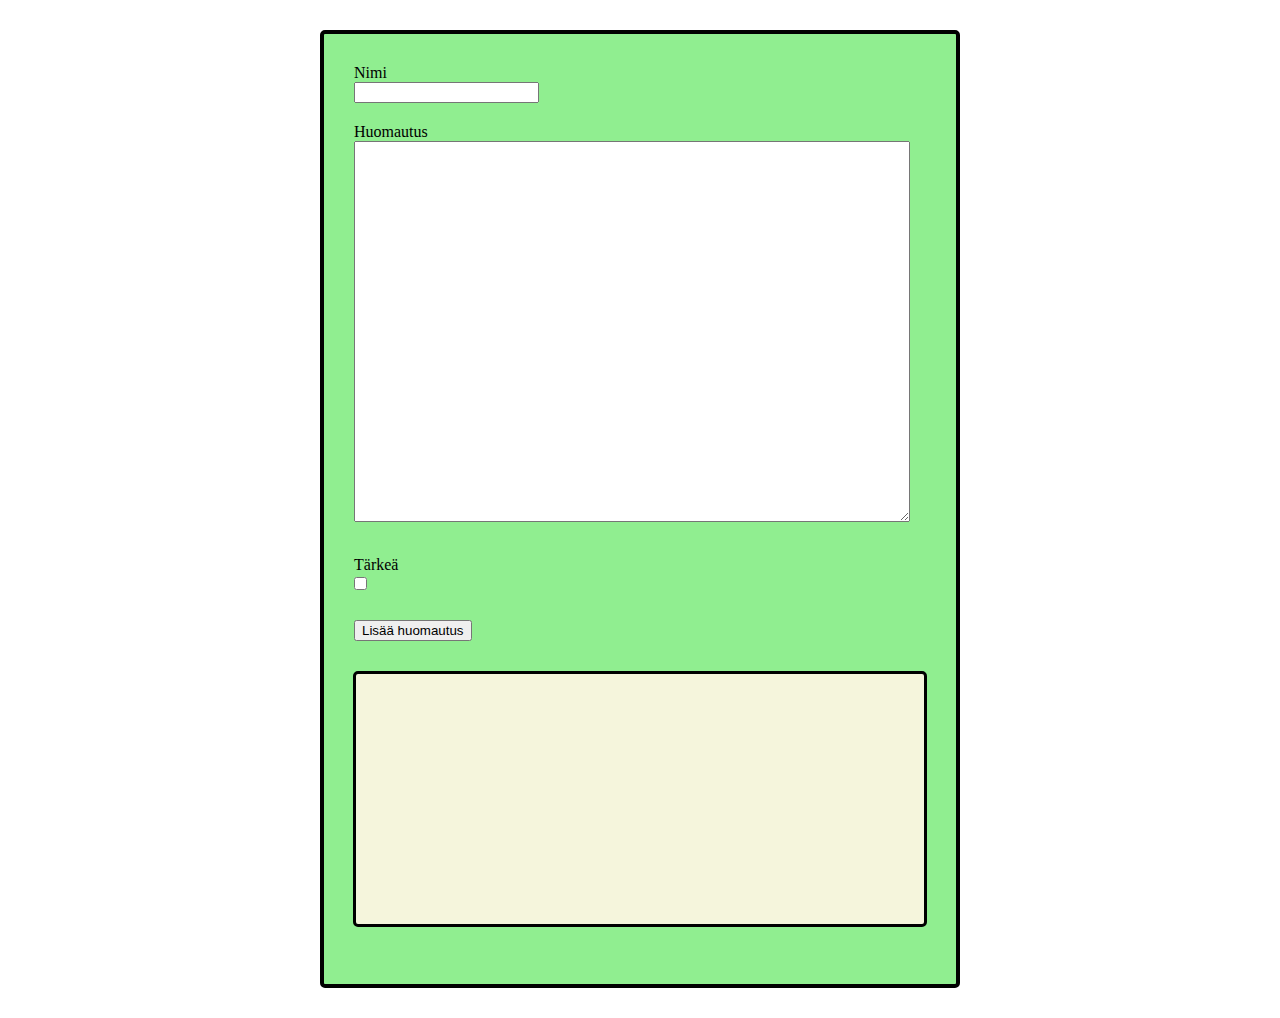
<file: Advanced javascript-harjoitus/index.html>
<!-- Tekijä: Samuli Pohjola -->
<!DOCTYPE html>
<html lang="en">
<head>
    <meta charset="UTF-8">
    <meta http-equiv="X-UA-Compatible" content="IE=edge">
    <meta name="viewport" content="width=device-width, initial-scale=1.0">
    <title>Advanced javascript</title>
    <link rel="stylesheet" href="./Css/style.css">
    <script src="./Javascript/advanced.js" defer></script>
</head>
<body>

    <div class="container">
        <form action="">
            <div class="input-container">
                <div class="name-input">
                    <label for="name">Nimi</label>
                    <input type="text" name="" id="name1">
                </div>

                <div class="note-input">
                    <label for="note">Huomautus</label>
                    <textarea name="" id="note" cols="30" rows="10"></textarea>
                </div>

                <div class="important-container">
                    <label for="important">Tärkeä</label>
                    <input type="checkbox" name="" id="important">
                </div>

                <div class="submit-container">
                    <button id="button1">Lisää huomautus</button>
                </div>
            </div>
        </form>
        
        <div id="output" class="output-container">

        </div>

    </div>
</body>
</html>
</file>
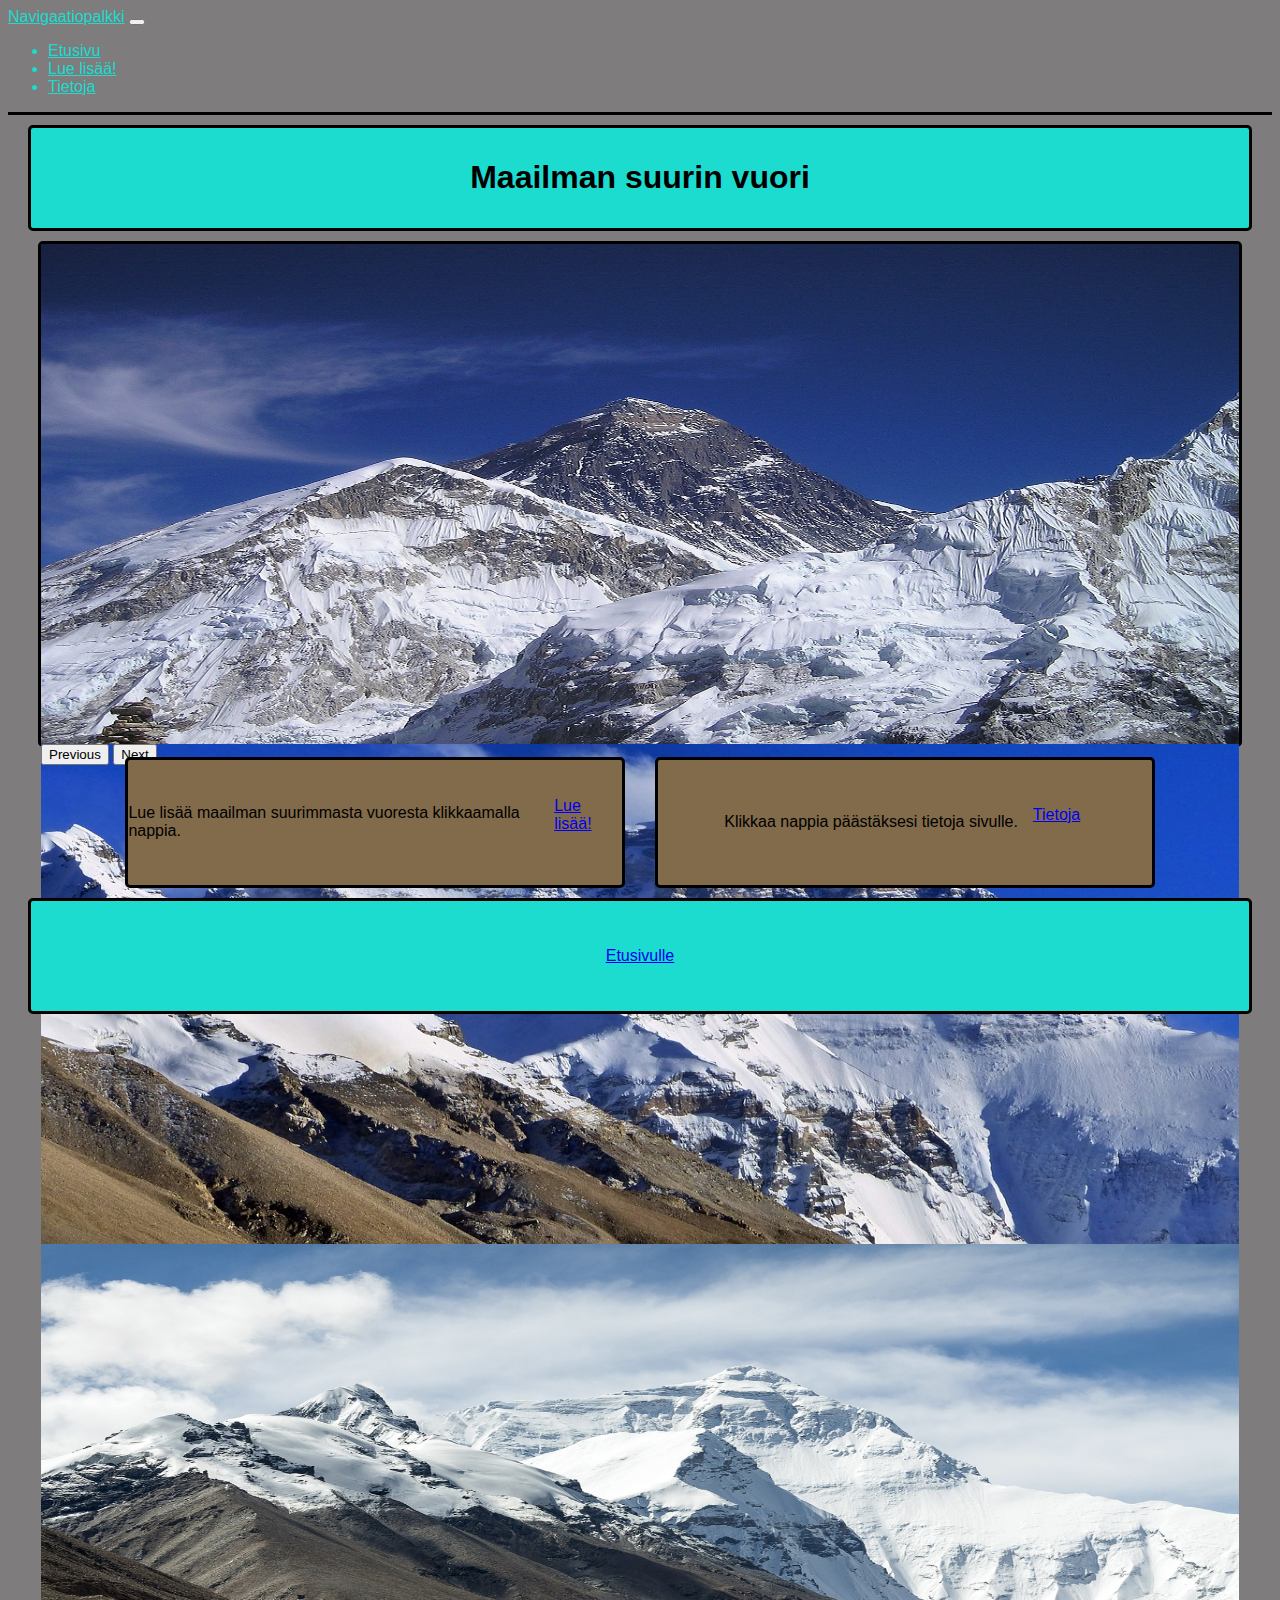
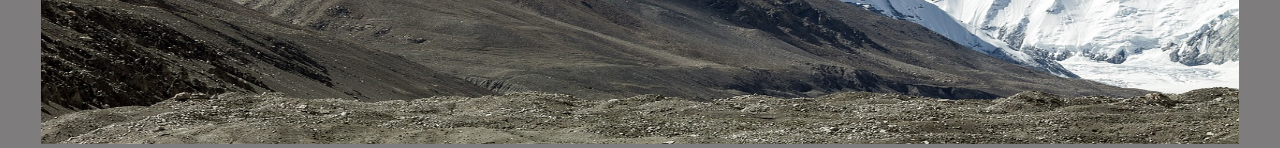
<file: Bootstrap-harjoitustehtävä/index.html>
<!-- Tekijä: Samuli Pohjola -->
<!DOCTYPE html>
<html lang="en">
<head>
    <meta charset="UTF-8">
    <meta http-equiv="X-UA-Compatible" content="IE=edge">
    <meta name="viewport" content="width=device-width, initial-scale=1.0">
    <title>Bootstrap-harjoitus</title>
    <link href="https://cdn.jsdelivr.net/npm/bootstrap@5.3.0-alpha1/dist/css/bootstrap.min.css" rel="stylesheet" integrity="sha384-GLhlTQ8iRABdZLl6O3oVMWSktQOp6b7In1Zl3/Jr59b6EGGoI1aFkw7cmDA6j6gD" crossorigin="anonymous">
    <link rel="stylesheet" href="./Css/frontpage.css">
    <script src="https://cdn.jsdelivr.net/npm/bootstrap@5.3.0-alpha1/dist/js/bootstrap.bundle.min.js" integrity="sha384-w76AqPfDkMBDXo30jS1Sgez6pr3x5MlQ1ZAGC+nuZB+EYdgRZgiwxhTBTkF7CXvN" crossorigin="anonymous" defer></script>
</head>
<body>

<div id="contents">
  <!-- Navbar starts here -->
  <nav class="navbar sticky-top navbar-expand-xl">
      <div class="container-fluid">
        <a class="navbar-brand" href="#">Navigaatiopalkki</a>
        <button class="navbar-toggler" type="button" data-bs-toggle="collapse" data-bs-target="#navbarNav" aria-controls="navbarNav" aria-expanded="false" aria-label="Toggle navigation">
          <span class="navbar-toggler-icon"></span>
        </button>
        <div class="collapse navbar-collapse" id="navbarNav">
          <ul class="navbar-nav">
            <li class="nav-item">
              <a class="nav-link active" aria-current="page" href="./index.html">Etusivu</a>
            </li>
            <li class="nav-item">
              <a class="nav-link" href="./Pages/more.html">Lue lisää!</a>
            </li>
            <li class="nav-item">
              <a class="nav-link" href="./Pages/info.html">Tietoja</a>
            </li>
          </ul>
        </div>
      </div>
    </nav>
  <!-- Navbar ends here -->

  <header>
      <h1>Maailman suurin vuori</h1>
  </header>

  <!-- Carousel starts here -->
  <div id="carouselExampleAutoplaying" class="carousel slide" data-bs-ride="carousel">
      <div class="carousel-inner">
        <div class="carousel-item active">
          <img src="./Images/mount-everest-gef1a35e76_1280.jpg" class="d-block w-100" alt="...">
        </div>
        <div class="carousel-item">
          <img src="./Images/snow-g40b91b4f1_1280.jpg" class="d-block w-100" alt="...">
        </div>
        <div class="carousel-item">
          <img src="./Images/tibet-g2bfb2d783_1280.jpg" class="d-block w-100" alt="...">
        </div>
      </div>
      <button class="carousel-control-prev" type="button" data-bs-target="#carouselExampleAutoplaying" data-bs-slide="prev">
        <span class="carousel-control-prev-icon" aria-hidden="true"></span>
        <span class="visually-hidden">Previous</span>
      </button>
      <button class="carousel-control-next" type="button" data-bs-target="#carouselExampleAutoplaying" data-bs-slide="next">
        <span class="carousel-control-next-icon" aria-hidden="true"></span>
        <span class="visually-hidden">Next</span>
      </button>
    </div>
  <!-- Carousel ends here -->

  <div id="readMore">
    <div>
        <p>Lue lisää maailman suurimmasta vuoresta klikkaamalla nappia.</p>
        <a href="./Pages/more.html" class="btn btn-primary btn-md">Lue lisää!</a>
    </div>
  </div>

  <div id="infoPage">
    <div>
      <P>Klikkaa nappia päästäksesi tietoja sivulle.</P>
      <a href="./Pages/info.html" class="btn btn-primary btn-md">Tietoja</a>
    </div>
  </div>

  <footer>
    <div>
      <a href="./index.html" class="btn btn-light btn-xxl active disabled">Etusivulle</a>
    </div>
  </footer>

</div>
    
</body>
</html>
</file>
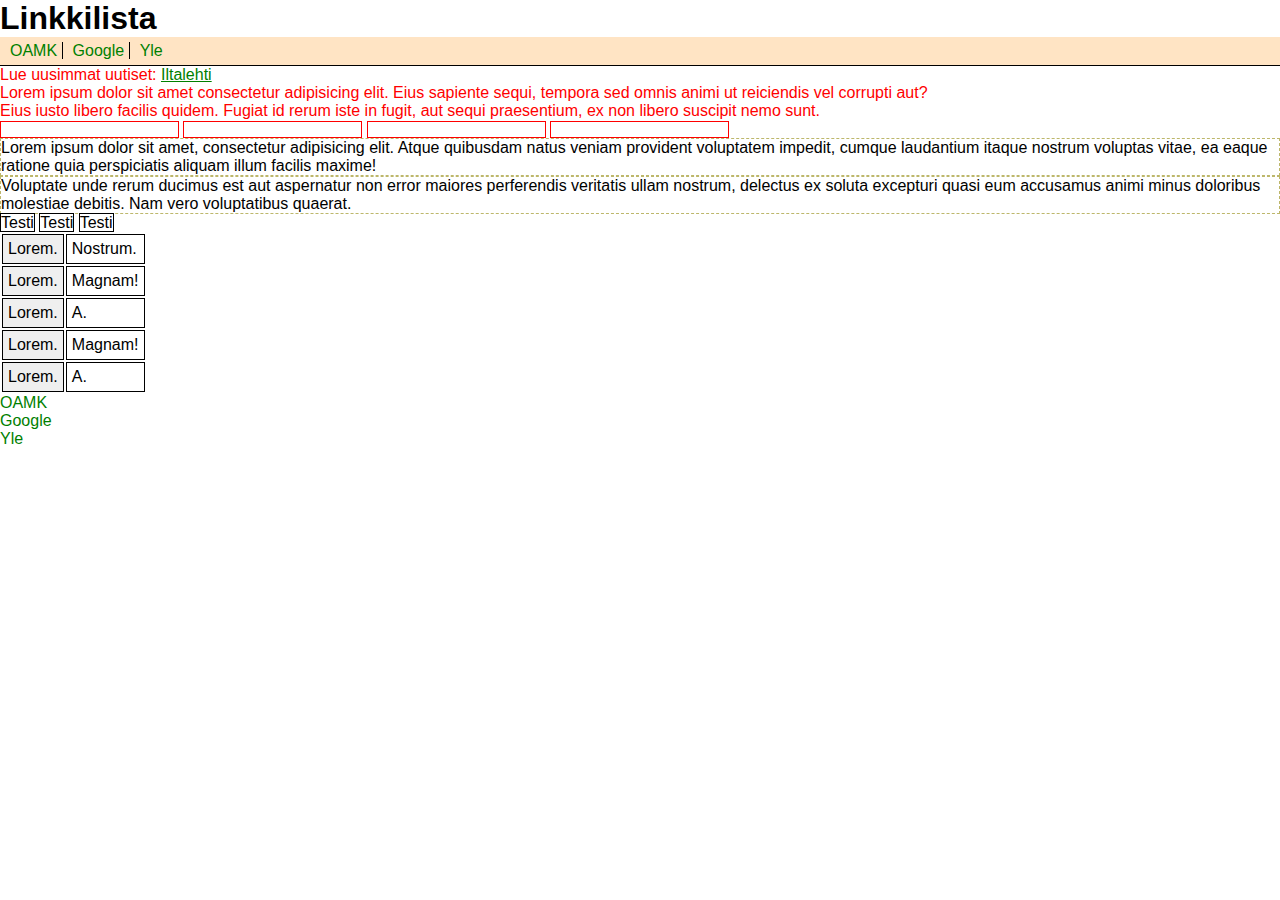
<file: Advanced css/Testi 1/index.html>
<!DOCTYPE html>
<html lang="en">
<head>
    <meta charset="UTF-8">
    <meta http-equiv="X-UA-Compatible" content="IE=edge">
    <meta name="viewport" content="width=device-width, initial-scale=1.0">
    <title>CSS-harjoittelua</title>
    <!-- CSS only -->
<link href="https://cdn.jsdelivr.net/npm/bootstrap@5.2.3/dist/css/bootstrap.min.css" rel="stylesheet" integrity="sha384-rbsA2VBKQhggwzxH7pPCaAqO46MgnOM80zW1RWuH61DGLwZJEdK2Kadq2F9CUG65" crossorigin="anonymous">
    <link rel="stylesheet" href="style.css">
</head>
<body>
    <h1>Linkkilista</h1>
    <ul class="navbar beige">
        <li><a href="http://www.oamk.fi">OAMK</a></li>
        <li><a href="http://www.google.com">Google</a></li>
        <li><a href="http://www.yle.fi">Yle</a></li>
    </ul>
    
    <p>
        Lue uusimmat uutiset:
        <a href="http://www.iltalehti.fi">Iltalehti</a>
    </p>

    <p>Lorem ipsum dolor sit amet consectetur adipisicing elit. Eius sapiente sequi, tempora sed omnis animi ut reiciendis vel corrupti aut?</p>
    <p>Eius iusto libero facilis quidem. Fugiat id rerum iste in fugit, aut sequi praesentium, ex non libero suscipit nemo sunt.</p>

    <form action="">
        <input type="number" name="" id="">
        <input type="number" name="" id="">
        <input type="number" name="" id="">
        <input type="number" name="" id="">
        </form>

    <div class="container">
        <div class="row">
            <div class="col">Lorem ipsum dolor sit amet, consectetur adipisicing elit. Atque quibusdam natus veniam provident voluptatem impedit, cumque laudantium itaque nostrum voluptas vitae, ea eaque ratione quia perspiciatis aliquam illum facilis maxime!</div>
            <div class="col">Voluptate unde rerum ducimus est aut aspernatur non error maiores perferendis veritatis ullam nostrum, delectus ex soluta excepturi quasi eum accusamus animi minus doloribus molestiae debitis. Nam vero voluptatibus quaerat.</div>
        </div>
    </div>
    <span class="box1">Testi</span>
    <span class="box2">Testi</span>
    <span class="box3">Testi</span>
    <table>
        <tr>
            <td>Lorem.</td>
            <td>Nostrum.</td>
        </tr>
        <tr>
            <td>Lorem.</td>
            <td>Magnam!</td>
        </tr>
        <tr>
            <td>Lorem.</td>
            <td>A.</td>
        </tr>
        <tr>
            <td>Lorem.</td>
            <td>Magnam!</td>
        </tr>
        <tr>
            <td>Lorem.</td>
            <td>A.</td>
        </tr>
    </table>
    <ul>
        <li><a href="http://www.oamk.fi">OAMK</a></li>
        <li><a href="http://www.google.com">Google</a></li>
        <li><a href="http://www.yle.fi">Yle</a></li>
    </ul>
<!-- JavaScript Bundle with Popper -->
<script src="https://cdn.jsdelivr.net/npm/bootstrap@5.2.3/dist/js/bootstrap.bundle.min.js" integrity="sha384-kenU1KFdBIe4zVF0s0G1M5b4hcpxyD9F7jL+jjXkk+Q2h455rYXK/7HAuoJl+0I4" crossorigin="anonymous"></script>
</body>
</html>
</file>
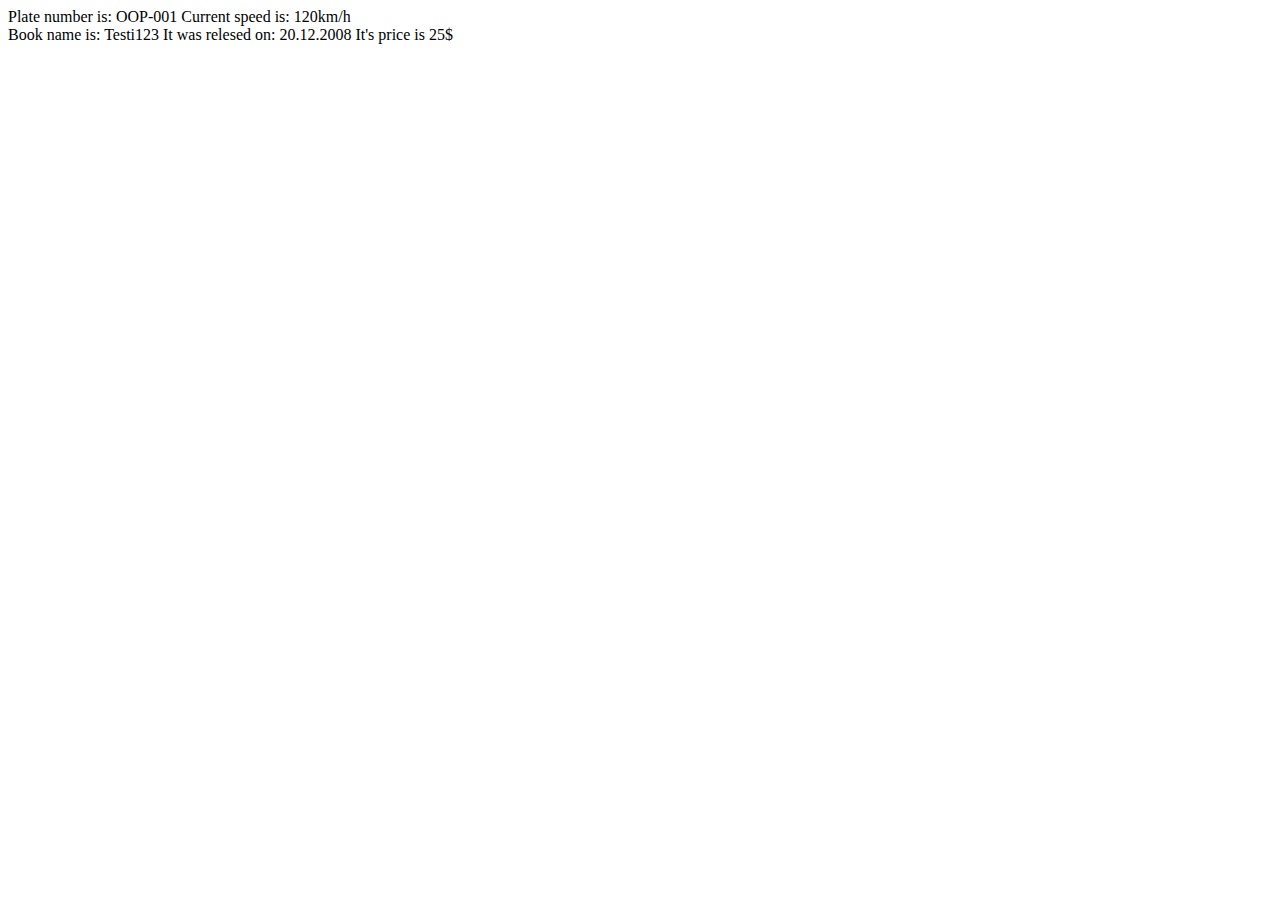
<file: Oliot/testi2.html>
<!DOCTYPE html>
<html lang="en">
<head>
    <meta charset="UTF-8">
    <meta http-equiv="X-UA-Compatible" content="IE=edge">
    <meta name="viewport" content="width=device-width, initial-scale=1.0">
    <title>Document</title>
    <script src="testi2.js" defer></script>
</head>
<body>
   
   <div id="car">

   </div> 

   <div id="book">
    
   </div>

</body>
</html>
</file>
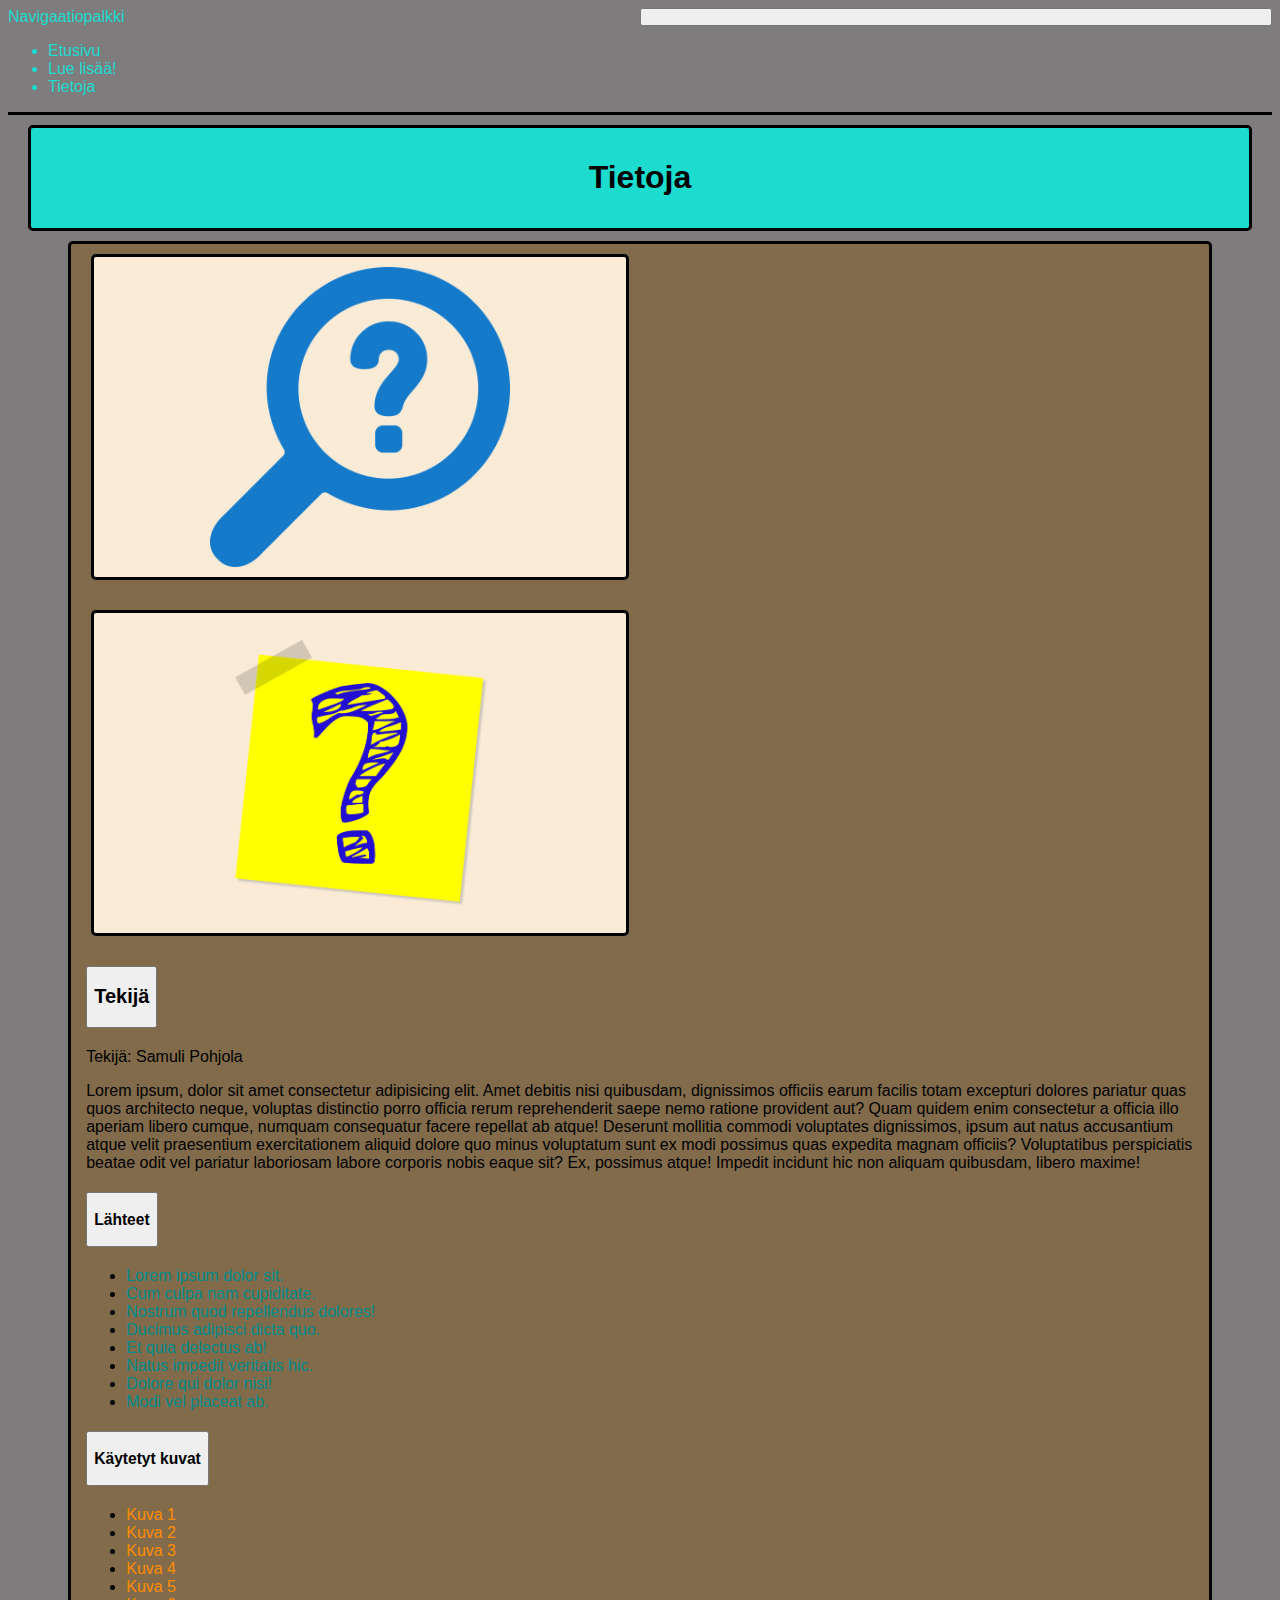
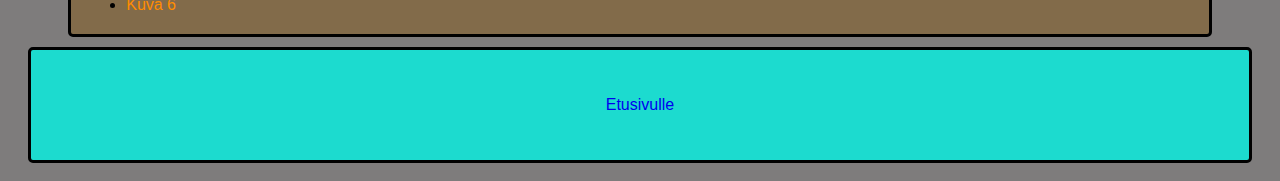
<file: Bootstrap-harjoitustehtävä/Pages/info.html>
<!DOCTYPE html>
<html lang="en">
<head>
    <meta charset="UTF-8">
    <meta http-equiv="X-UA-Compatible" content="IE=edge">
    <meta name="viewport" content="width=device-width, initial-scale=1.0">
    <title>Info</title>
    <link href="https://cdn.jsdelivr.net/npm/bootstrap@5.3.0-alpha1/dist/css/bootstrap.min.css" rel="stylesheet" integrity="sha384-GLhlTQ8iRABdZLl6O3oVMWSktQOp6b7In1Zl3/Jr59b6EGGoI1aFkw7cmDA6j6gD" crossorigin="anonymous">
    <link rel="stylesheet" href="../Css/info.css">
    <script src="https://cdn.jsdelivr.net/npm/bootstrap@5.3.0-alpha1/dist/js/bootstrap.bundle.min.js" integrity="sha384-w76AqPfDkMBDXo30jS1Sgez6pr3x5MlQ1ZAGC+nuZB+EYdgRZgiwxhTBTkF7CXvN" crossorigin="anonymous" defer></script>
</head>
<body>

 <div class="container-fluid">
         <!-- Navbar starts here -->
  <nav class="navbar sticky-top navbar-expand-xl">
    <div class="container-fluid">
      <a class="navbar-brand" href="#">Navigaatiopalkki</a>
      <button class="navbar-toggler" type="button" data-bs-toggle="collapse" data-bs-target="#navbarNav" aria-controls="navbarNav" aria-expanded="false" aria-label="Toggle navigation">
        <span class="navbar-toggler-icon"></span>
      </button>
      <div class="collapse navbar-collapse" id="navbarNav">
        <ul class="navbar-nav">
          <li class="nav-item">
            <a class="nav-link" href="../index.html">Etusivu</a>
          </li>
          <li class="nav-item">
            <a class="nav-link" href="../Pages/more.html">Lue lisää!</a>
          </li>
          <li class="nav-item">
            <a class="nav-link active" aria-current="page" href="../Pages/info.html">Tietoja</a>
          </li>
        </ul>
      </div>
    </div>
  </nav>
<!-- Navbar ends here -->

    <header>
        <h1>Tietoja</h1>
    </header>

    <div class="info-content">
        <!-- First row starts here -->
        <div class="row">
            <div id="img1" class="col">
                <img src="../Images/magnifying-glass-g4875f79f0_1280.png" alt="Suurennuslasi">
            </div>
            <div id="img2" class="col">
                <img src="../Images/question-mark-gf9c38ad09_1280.png" alt="Kysymysmerkki">
            </div>
        </div>
        <!-- First row ends here -->
        <!-- Second row starts here -->
        <div class="row">
            <div class="col">
                 <!-- First accordion starts here -->
                <div class="accordion">
                    <div class="accordion-item">
                    <h2 class="accordion-header" id="headingOne">
                        <button class="accordion-button" type="button" data-bs-toggle="collapse" data-bs-target="#collapseOne" aria-expanded="true" aria-controls="collapseOne">
                        <h2>Tekijä</h2>
                        </button>
                    </h2>
                    <div id="collapseOne" class="accordion-collapse collapse show" aria-labelledby="headingOne" data-bs-parent="#accordionExample">
                        <div class="accordion-body">
                            <div class="creator">
                                <p>Tekijä: Samuli Pohjola</p>
                                <p>Lorem ipsum, dolor sit amet consectetur adipisicing elit. Amet debitis nisi quibusdam, dignissimos officiis earum facilis totam excepturi dolores pariatur quas quos architecto neque, voluptas distinctio porro officia rerum reprehenderit saepe nemo ratione provident aut? Quam quidem enim consectetur a officia illo aperiam libero cumque, numquam consequatur facere repellat ab atque! Deserunt mollitia commodi voluptates dignissimos, ipsum aut natus accusantium atque velit praesentium exercitationem aliquid dolore quo minus voluptatum sunt ex modi possimus quas expedita magnam officiis? Voluptatibus perspiciatis beatae odit vel pariatur laboriosam labore corporis nobis eaque sit? Ex, possimus atque! Impedit incidunt hic non aliquam quibusdam, libero maxime!</p>
                            </div>
                        </div>
                    </div>
                    </div>
                </div>
                <!-- First accordion ends here -->
            </div>
        </div>
        <!-- Second row ends here  -->
        <!-- Third row starts here -->
        <div class="row">
            <div class="col">
                <!-- Second accordion starts here -->
                <div class="accordion">
                    <div class="accordion-item">
                    <h2 class="accordion-header" id="headingTwo">
                        <button class="accordion-button collapsed" type="button" data-bs-toggle="collapse" data-bs-target="#collapseTwo" aria-expanded="false" aria-controls="collapseTwo">
                        <h3>Lähteet</h3>
                        </button>
                    </h2>
                    <div id="collapseTwo" class="accordion-collapse collapse" aria-labelledby="headingTwo" data-bs-parent="#accordionExample">
                        <div id="sources" class="accordion-body">
                        <ul>
                            <li><a href="">Lorem ipsum dolor sit.</a></li>
                            <li><a href="">Cum culpa nam cupiditate.</a></li>
                            <li><a href="">Nostrum quod repellendus dolores!</a></li>
                            <li><a href="">Ducimus adipisci dicta quo.</a></li>
                            <li><a href="">Et quia delectus ab!</a></li>
                            <li><a href="">Natus impedit veritatis hic.</a></li>
                            <li><a href="">Dolore qui dolor nisi!</a></li>
                            <li><a href="">Modi vel placeat ab.</a></li>
                        </ul>
                        </div>
                    </div>
                    </div>
                </div>
                <!-- Second accordion ends here -->
            </div>
        </div>
        <!-- Third row ends here -->
        <!-- Fourth row starts here -->
        <div class="row">
            <div class="col">
                <!-- Third accordion starts here -->
                <div class="accordion">
                    <div class="accordion-item">
                    <h2 class="accordion-header" id="headingThree">
                        <button class="accordion-button collapsed" type="button" data-bs-toggle="collapse" data-bs-target="#collapseThree" aria-expanded="false" aria-controls="collapseThree">
                        <h3>Käytetyt kuvat</h3>
                        </button>
                    </h2>
                    <div id="collapseThree" class="accordion-collapse collapse" aria-labelledby="headingThree" data-bs-parent="#accordionExample">
                        <div id="usedImages" class="accordion-body">
                        <ul>
                            <li><a href="https://pixabay.com/fi/vectors/suurennuslasi-tuntematon-haku-2831367/">Kuva 1</a></li>
                            <li><a href="https://pixabay.com/fi/illustrations/kysymysmerkki-kysymys-1421017/">Kuva 2</a></li>
                            <li><a href="https://pixabay.com/fi/photos/mount-everest-vuoret-joki-laakso-6395763/">Kuva 3</a></li>
                            <li><a href="https://pixabay.com/fi/photos/mount-everest-himalaja-nepal-413/">Kuva 4</a></li>
                            <li><a href="https://pixabay.com/fi/photos/lumi-vuori-talvi-vuorenhuippu-3297561/">Kuva 5</a></li>
                            <li><a href="https://pixabay.com/fi/photos/tiibet-kiina-vuoret-maisema-4025999/">Kuva 6</a></li>
                        </ul>
                        </div>
                    </div>
                    </div>
                </div>
                <!-- Third accordion ends here -->
            </div>
        </div>
        <!-- Fourth row ends here -->
    </div>

    <footer>
        <div>
          <a href="../index.html" class="btn btn-primary btn-xxl">Etusivulle</a>
        </div>
      </footer>

 </div>
    
</body>
</html>
</file>
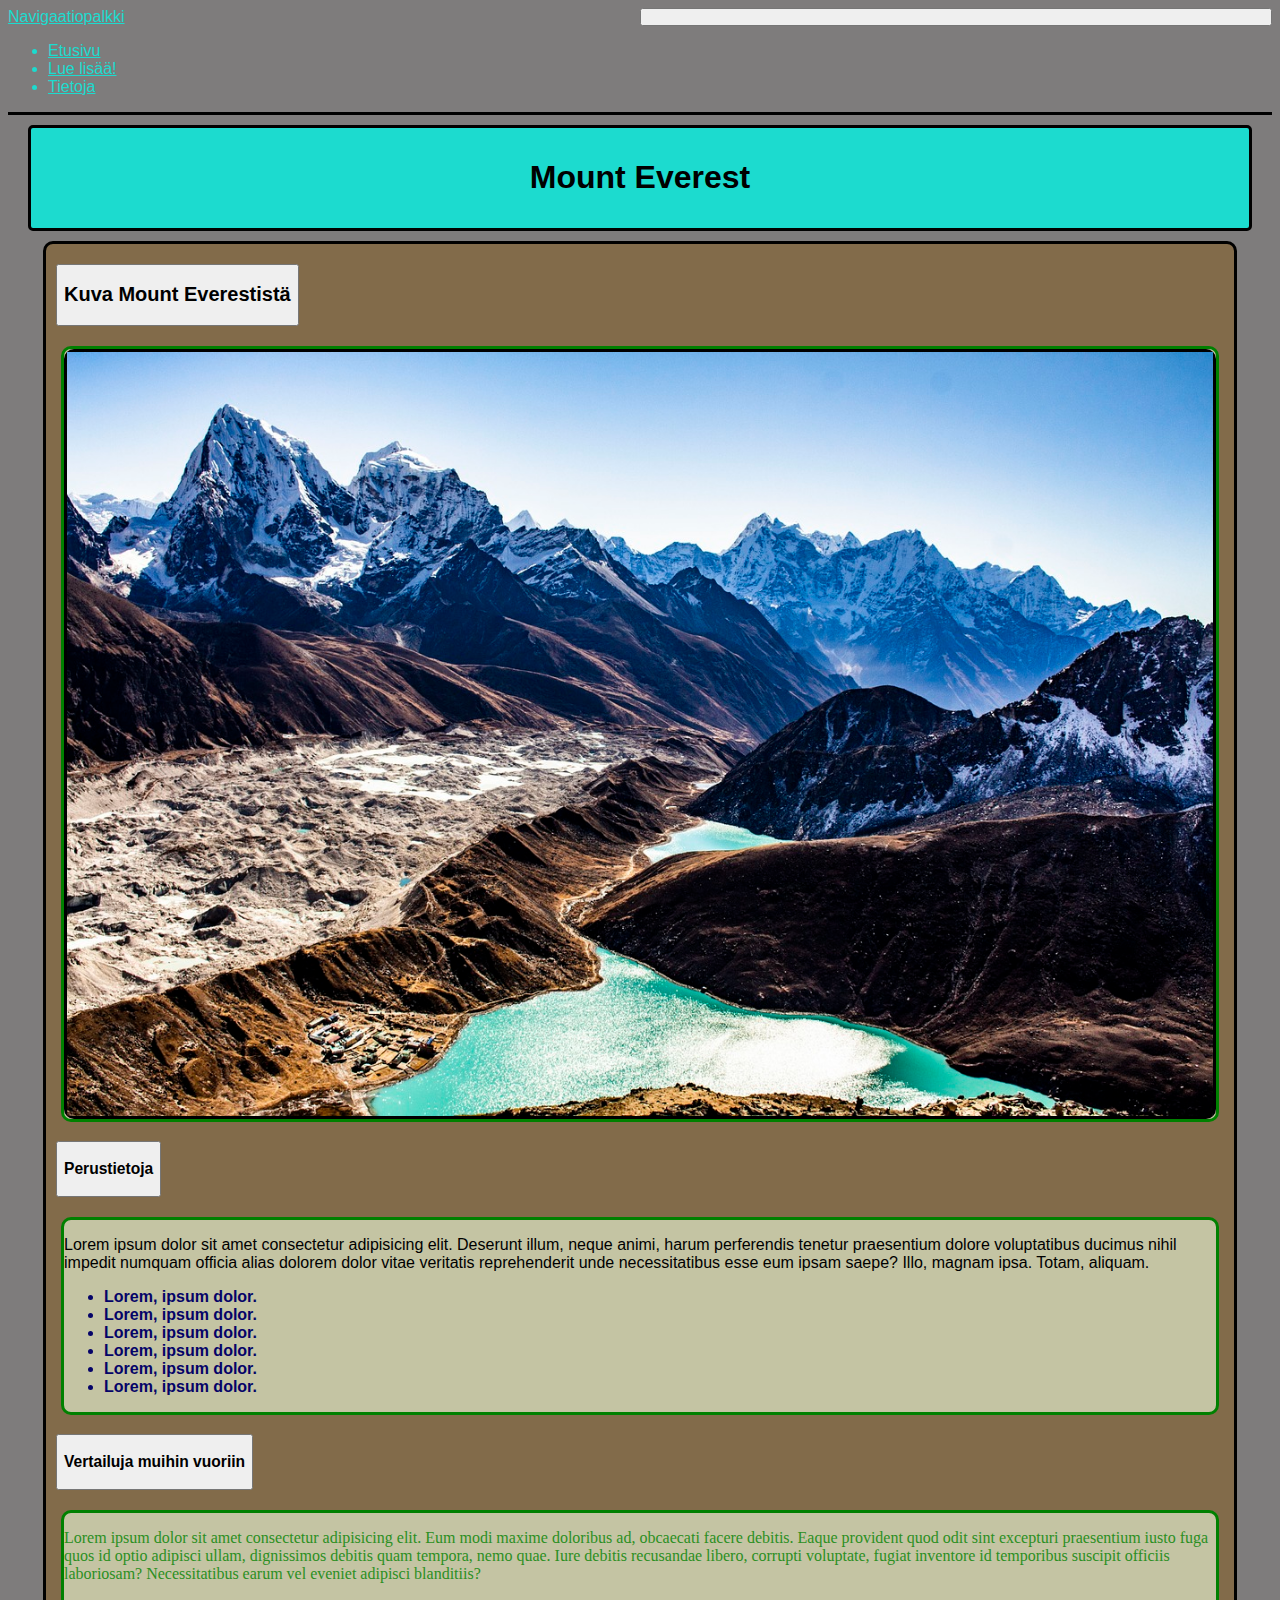
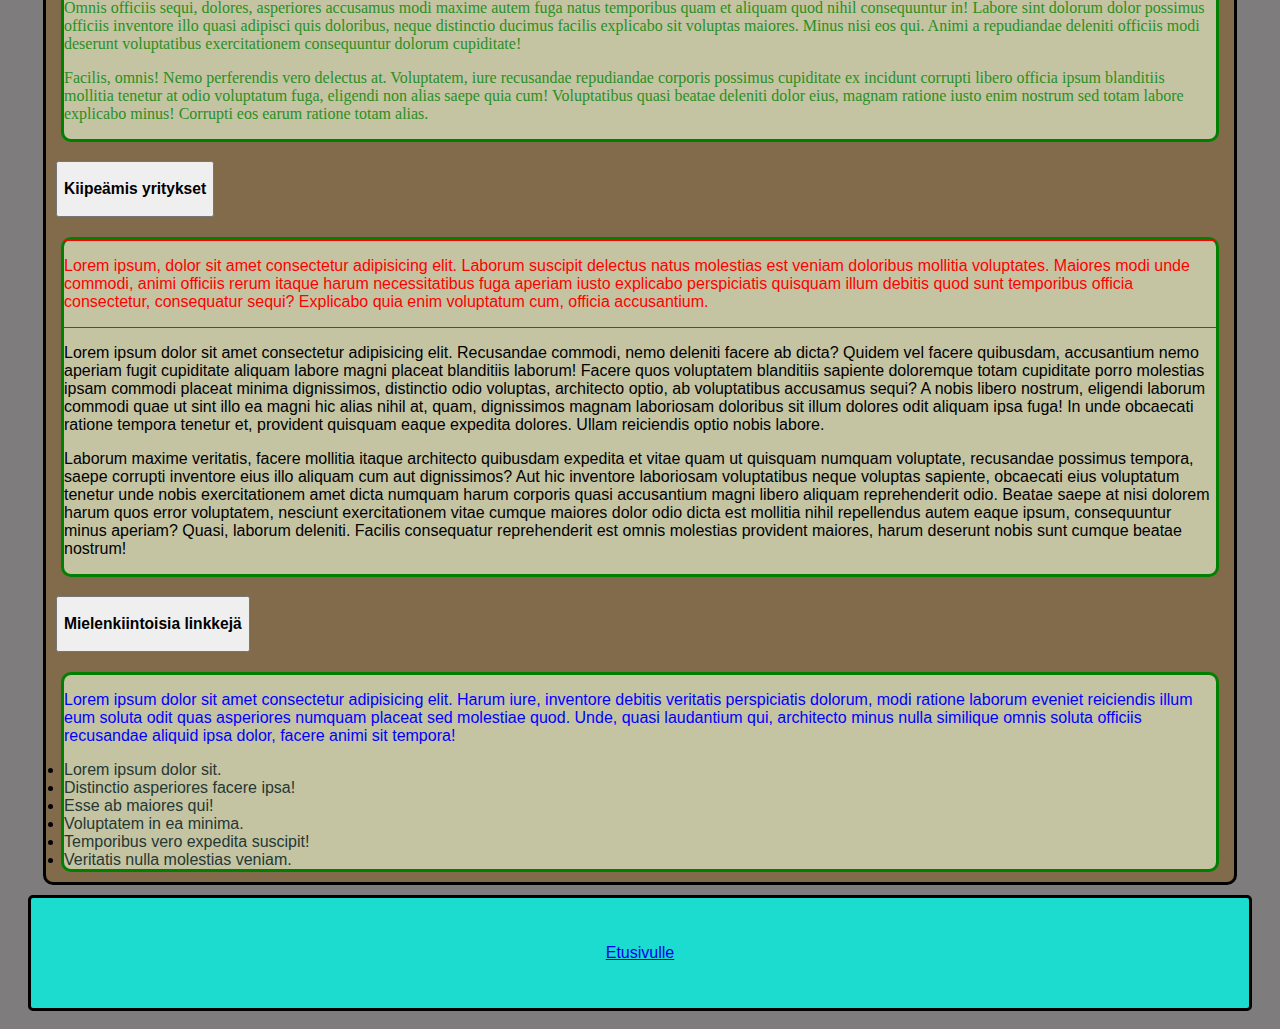
<file: Bootstrap-harjoitustehtävä/Pages/more.html>
<!DOCTYPE html>
<html lang="en">
<head>
    <meta charset="UTF-8">
    <meta http-equiv="X-UA-Compatible" content="IE=edge">
    <meta name="viewport" content="width=device-width, initial-scale=1.0">
    <title>More</title>
    <link href="https://cdn.jsdelivr.net/npm/bootstrap@5.3.0-alpha1/dist/css/bootstrap.min.css" rel="stylesheet" integrity="sha384-GLhlTQ8iRABdZLl6O3oVMWSktQOp6b7In1Zl3/Jr59b6EGGoI1aFkw7cmDA6j6gD" crossorigin="anonymous">
    <link rel="stylesheet" href="../Css/SCSS/more.css">
    <script src="https://cdn.jsdelivr.net/npm/bootstrap@5.3.0-alpha1/dist/js/bootstrap.bundle.min.js" integrity="sha384-w76AqPfDkMBDXo30jS1Sgez6pr3x5MlQ1ZAGC+nuZB+EYdgRZgiwxhTBTkF7CXvN" crossorigin="anonymous" defer></script>
</head>
<body>

 <div class="container-fluid">
         <!-- Navbar starts here -->
  <nav class="navbar sticky-top navbar-expand-xl">
    <div class="container-fluid">
      <a class="navbar-brand" href="#">Navigaatiopalkki</a>
      <button class="navbar-toggler" type="button" data-bs-toggle="collapse" data-bs-target="#navbarNav" aria-controls="navbarNav" aria-expanded="false" aria-label="Toggle navigation">
        <span class="navbar-toggler-icon"></span>
      </button>
      <div class="collapse navbar-collapse" id="navbarNav">
        <ul class="navbar-nav">
          <li class="nav-item">
            <a class="nav-link" href="../index.html">Etusivu</a>
          </li>
          <li class="nav-item">
            <a class="nav-link active" aria-current="page" href="../Pages/more.html">Lue lisää!</a>
          </li>
          <li class="nav-item">
            <a class="nav-link" href="../Pages/info.html">Tietoja</a>
          </li>
        </ul>
      </div>
    </div>
  </nav>
<!-- Navbar ends here -->

    <header>
        <h1>Mount Everest</h1>
    </header>

<!-- Acordion container starts here -->
    <div class="accordionContainer">
      
      <!-- First row starts here -->
      <div class="row">
      <!-- Column 1 starts here -->
        <div class="col">
          <!-- First accordion starts here -->
         <div class="accordion">
          <div class="accordion-item">
            <h2 class="accordion-header" id="headingOne">
              <button class="accordion-button" type="button" data-bs-toggle="collapse" data-bs-target="#collapseOne" aria-expanded="true" aria-controls="collapseOne">
                <h2>Kuva Mount Everestistä</h2>
              </button>
            </h2>
            <div id="collapseOne" class="accordion-collapse collapse show" aria-labelledby="headingOne" data-bs-parent="#accordionExample">
              <div class="accordion-body">
                <div class="acc-image-container">
                  <img id="test" src="../Images/mount-everest-g2a2826210_1280.jpg" alt="Kuva Mount Everestistä">
                </div>
              </div>
            </div>
          </div>
         </div>
         <!-- First accordion ends here -->
        </div>
        <!-- Column 1 ends here -->
      </div>
      <!-- First row ends here -->

      <!-- Second row starts here -->
      <div class="row">
      <!-- Column 2 starts here -->
        <div class="col">
          <!-- Second accordion starts here -->
          <div class="accordion">
            <div class="accordion-item">
              <h2 class="accordion-header" id="headingTwo">
                <button class="accordion-button collapsed" type="button" data-bs-toggle="collapse" data-bs-target="#collapseTwo" aria-expanded="false" aria-controls="collapseTwo">
                  <h3>Perustietoja</h3>
                </button>
              </h2>
              <div id="collapseTwo" class="accordion-collapse collapse" aria-labelledby="headingTwo" data-bs-parent="#accordionExample">
                <div id="basic" class="accordion-body">
                  <p>Lorem ipsum dolor sit amet consectetur adipisicing elit. Deserunt illum, neque animi, harum perferendis tenetur praesentium dolore voluptatibus ducimus nihil impedit numquam officia alias dolorem dolor vitae veritatis reprehenderit unde necessitatibus esse eum ipsam saepe? Illo, magnam ipsa. Totam, aliquam.</p>
                  <ul>
                    <li>Lorem, ipsum dolor.</li>
                    <li>Lorem, ipsum dolor.</li>
                    <li>Lorem, ipsum dolor.</li>
                    <li>Lorem, ipsum dolor.</li>
                    <li>Lorem, ipsum dolor.</li>
                    <li>Lorem, ipsum dolor.</li>
                  </ul>
                </div>
              </div>
            </div>
          </div>
          <!-- Second accordion ends here -->
        </div>
        <!-- Column 2 ends here -->
      <!-- Column 3 starts here -->
        <div class="col">
          <!-- Third accordion starts here -->
          <div class="accordion">
            <div class="accordion-item">
              <h2 class="accordion-header" id="headingThree">
                <button class="accordion-button collapsed" type="button" data-bs-toggle="collapse" data-bs-target="#collapseThree" aria-expanded="false" aria-controls="collapseThree">
                  <h3>Vertailuja muihin vuoriin</h3>
                </button>
              </h2>
              <div id="collapseThree" class="accordion-collapse collapse" aria-labelledby="headingThree" data-bs-parent="#accordionExample">
                <div id="comparisons" class="accordion-body">
                  <p>Lorem ipsum dolor sit amet consectetur adipisicing elit. Eum modi maxime doloribus ad, obcaecati facere debitis. Eaque provident quod odit sint excepturi praesentium iusto fuga quos id optio adipisci ullam, dignissimos debitis quam tempora, nemo quae. Iure debitis recusandae libero, corrupti voluptate, fugiat inventore id temporibus suscipit officiis laboriosam? Necessitatibus earum vel eveniet adipisci blanditiis?</p>
                  <p>Omnis officiis sequi, dolores, asperiores accusamus modi maxime autem fuga natus temporibus quam et aliquam quod nihil consequuntur in! Labore sint dolorum dolor possimus officiis inventore illo quasi adipisci quis doloribus, neque distinctio ducimus facilis explicabo sit voluptas maiores. Minus nisi eos qui. Animi a repudiandae deleniti officiis modi deserunt voluptatibus exercitationem consequuntur dolorum cupiditate!</p>
                  <p>Facilis, omnis! Nemo perferendis vero delectus at. Voluptatem, iure recusandae repudiandae corporis possimus cupiditate ex incidunt corrupti libero officia ipsum blanditiis mollitia tenetur at odio voluptatum fuga, eligendi non alias saepe quia cum! Voluptatibus quasi beatae deleniti dolor eius, magnam ratione iusto enim nostrum sed totam labore explicabo minus! Corrupti eos earum ratione totam alias.</p>
                </div>
              </div>
            </div>
          </div>
          <!-- Third accordion ends here -->
        </div>
        <!-- Coulmn 3 ends here -->
      </div>
      <!-- Second row ends here -->

      <!-- Third row starts here -->
      <div class="row">
      <!-- Column 4 starts here -->
        <div class="col">
          <!-- Fourth accordion starts here -->
          <div class="accordion">
            <div class="accordion-item">
              <h2 class="accordion-header" id="headingFour">
                <button class="accordion-button collapsed" type="button" data-bs-toggle="collapse" data-bs-target="#collapseFour" aria-expanded="false" aria-controls="collapseFour">
                  <h3>Kiipeämis yritykset</h3>
                </button>
              </h2>
              <div id="collapseFour" class="accordion-collapse collapse" aria-labelledby="headingFour" data-bs-parent="#accordionExample">
                <div id="attempts" class="accordion-body">
                  <div id="rl1"></div>
                  <p>Lorem ipsum, dolor sit amet consectetur adipisicing elit. Laborum suscipit delectus natus molestias est veniam doloribus mollitia voluptates. Maiores modi unde commodi, animi officiis rerum itaque harum necessitatibus fuga aperiam iusto explicabo perspiciatis quisquam illum debitis quod sunt temporibus officia consectetur, consequatur sequi? Explicabo quia enim voluptatum cum, officia accusantium.</p>
                  <div id="rl2"></div>
                  <p>Lorem ipsum dolor sit amet consectetur adipisicing elit. Recusandae commodi, nemo deleniti facere ab dicta? Quidem vel facere quibusdam, accusantium nemo aperiam fugit cupiditate aliquam labore magni placeat blanditiis laborum! Facere quos voluptatem blanditiis sapiente doloremque totam cupiditate porro molestias ipsam commodi placeat minima dignissimos, distinctio odio voluptas, architecto optio, ab voluptatibus accusamus sequi? A nobis libero nostrum, eligendi laborum commodi quae ut sint illo ea magni hic alias nihil at, quam, dignissimos magnam laboriosam doloribus sit illum dolores odit aliquam ipsa fuga! In unde obcaecati ratione tempora tenetur et, provident quisquam eaque expedita dolores. Ullam reiciendis optio nobis labore.</p>
                  <p>Laborum maxime veritatis, facere mollitia itaque architecto quibusdam expedita et vitae quam ut quisquam numquam voluptate, recusandae possimus tempora, saepe corrupti inventore eius illo aliquam cum aut dignissimos? Aut hic inventore laboriosam voluptatibus neque voluptas sapiente, obcaecati eius voluptatum tenetur unde nobis exercitationem amet dicta numquam harum corporis quasi accusantium magni libero aliquam reprehenderit odio. Beatae saepe at nisi dolorem harum quos error voluptatem, nesciunt exercitationem vitae cumque maiores dolor odio dicta est mollitia nihil repellendus autem eaque ipsum, consequuntur minus aperiam? Quasi, laborum deleniti. Facilis consequatur reprehenderit est omnis molestias provident maiores, harum deserunt nobis sunt cumque beatae nostrum!</p>
                </div>
              </div>
            </div>
          </div>
          <!-- Fourth accordion ends here -->
        </div>
        <!-- Column 4 ends here -->
      <!-- Column 5 starts here -->
        <div class="col">
          <!-- Fifth accordion starts here -->
          <div class="accordion">
            <div class="accordion-item">
              <h2 class="accordion-header" id="headingFive">
                <button class="accordion-button collapsed" type="button" data-bs-toggle="collapse" data-bs-target="#collapseFive" aria-expanded="false" aria-controls="collapseFive">
                  <h3>Mielenkiintoisia linkkejä</h3>
                </button>
              </h2>
              <div id="collapseFive" class="accordion-collapse collapse" aria-labelledby="headingFive" data-bs-parent="#accordionExample">
                <div id="links" class="accordion-body">
                  <p>Lorem ipsum dolor sit amet consectetur adipisicing elit. Harum iure, inventore debitis veritatis perspiciatis dolorum, modi ratione laborum eveniet reiciendis illum eum soluta odit quas asperiores numquam placeat sed molestiae quod. Unde, quasi laudantium qui, architecto minus nulla similique omnis soluta officiis recusandae aliquid ipsa dolor, facere animi sit tempora!</p>
                  <li><a href="">Lorem ipsum dolor sit.</a></li>
                  <li><a href="">Distinctio asperiores facere ipsa!</a></li>
                  <li><a href="">Esse ab maiores qui!</a></li>
                  <li><a href="">Voluptatem in ea minima.</a></li>
                  <li><a href="">Temporibus vero expedita suscipit!</a></li>
                  <li><a href="">Veritatis nulla molestias veniam.</a></li>
                </div>
              </div>
            </div>
          </div>
          <!-- Fifth accordion ends here -->
        </div>
        <!-- Column 5 ends here -->
      </div>
      <!-- Third row ends here -->
      
    </div>
<!-- Accordion container ends here -->

    <footer>
        <div>
          <a href="../index.html" class="btn btn-primary btn-xxl">Etusivulle</a>
        </div>
      </footer>

 </div>
    
</body>
</html>
</file>
<file: Advanced javascript-harjoitus/Css/style.css>
/* Tekijä: Samuli Pohjola */

.container {
    margin-left: auto;
    margin-right: auto;
    margin-top: 30px;
    margin-bottom: 30px;
    width: 50%;
    height: 950px;
    background-color: lightgreen;
    border: solid 4px black;
    border-radius: 5px;
}

input, label {
    display: block;
}

.name-input {
    margin-top: 30px;
    margin-left: 30px;
    margin-bottom: 20px;
}

#name {
    width: 250px;
}

.note-input {
    margin-left: 30px;
}

#note {
    width: 550px;
    height: 375px;
}

.important-container {
    margin-top: 30px;
    margin-left: 30px;
}

.important-container input {
    margin-left: 0px;
}

.submit-container {
    margin-top: 30px;
    margin-left: 30px;
}

.output-container {
    background-color: beige;
    margin-left: auto;
    margin-right: auto;
    width: 90%;
    margin-top: 30px;
    margin-bottom: 30px;
    height: 250px;
    border: solid 3px black;
    border-radius: 5px;
    overflow: scroll;
}

.output-container div {
    width: 90%;
    background-color: lightgrey;
    margin-left: auto;
    margin-right: auto;
    margin-top: 20px;
    margin-bottom: 5px;
    border: solid black 2px;
    border-radius: 5px;
}

.output-container h4, p {
    margin-left: 15px;
    margin-top: 10px;
}

.output-container p {
    margin-top: -15px;
}

.output-container #veryImportant {
    border: solid 4px red;
}
</file>
<file: Bootstrap-harjoitustehtävä/Css/frontpage.css>
/* Tekijä: Samuli Pohjola */

* {
    font-family: Verdana, Geneva, Tahoma, sans-serif;
}

body {
    background-color: #7E7C7C;
}

#contents {
    display: grid;
    grid-template-columns: 1fr 30px 1fr;
}

nav {
    background-color: #7E7C7C;
    color: #1CDBCF;
    /* width: 100vw; */
    grid-column: 1/4;
    grid-row: 1/2;
    border-bottom: solid 3px black;
}

.navbar a, ul {
    color: #1CDBCF;
}

.navbar a:hover {
    color: yellow;
}

header {
    grid-row: 3/4;
    grid-column: 1/4;
    background-color: #1CDBCF;
    border: solid black 3px;
    border-radius: 5px;
    /* width: 80vw; */
    margin-left: 20px;
    margin-right: 20px;
    margin-top: 10px;
    margin-bottom: 10px;
    padding: 10px;
}

h1 {
    text-align: center;
}

.carousel {
    grid-row: 4/5;
    grid-column: 1/4;
    background-color: #826B4A;
    height: 500px;
    margin-left: 30px;
    margin-right: 30px;
    margin-bottom: 10px;
    /* width: 75vw; */
    /* margin-left: auto;
    margin-right: auto; */
    border: solid black 3px;
    border-radius: 5px;
}

.carousel div {
    width: 100%;
    height: 100%;
}

.carousel img {
    width: 100%;
    height: 100%;
}

#readMore {
    grid-row: 5/6;
    grid-column: 1/2;
    background-color: #826B4A;
    width: 80%;
    height: 125px;
    margin-left: auto;
    border: solid black 3px;
    border-radius: 5px;
}

#readMore div {
    display: flex;
    justify-content: center;
    align-items: center;
    width: 100%;
    height: 100%;
}

#readMore div a {
    padding: 5px;
    margin-left: 10px;
    align-items: center;
    margin-bottom: 15px;
}

#infoPage {
    display: flex;
    grid-row: 5/6;
    grid-column: 3/4;
    background-color: #826B4A;
    width: 80%;
    height: 125px;
    border: solid black 3px;
    border-radius: 5px;
}

#infoPage div {
    display: flex;
    justify-content: center;
    align-items: center;
    width: 100%;
    height: 100%;
}

#infoPage div a {
    padding: 5px;
    margin-left: 10px;
    align-items: center;
    margin-bottom: 15px;
}

footer {
    grid-row: 6/7;
    grid-column: 1/4;
    background-color: #1CDBCF;
    margin-left: 20px;
    margin-right: 20px;
    margin-top: 10px;
    margin-bottom: 10px;
    height: 110px;
    border: solid black 3px;
    border-radius: 5px;
}

footer div {
    display: flex;
    justify-content: center;
    align-items: center;
    width: 100%;
    height: 100%;
}

@media only screen and (max-width: 768px) {

    #readMore {
        grid-column: 1/4;
        margin-left: auto;
        margin-right: auto;
        margin-bottom: 10px;
    }

    #infoPage {
        grid-row: 6/7;
        grid-column: 1/4;
        margin-left: auto;
        margin-right: auto;
    }

    footer {
        grid-row: 7/8;
    }

}

@media only screen and (max-width: 578px) {

    .carousel {
        display: none;
    }

}
</file>
<file: Advanced css/Testi 1/style.css>
/* Nämä tyylimääreet kohdistuvat kaikkiin elementteihin bodyn sisällä */
body {
    font-family: Arial, Helvetica, sans-serif;
}
/* Nämä tyylimääreet kohdistuvat kaikkiin elementteihin */
* {
    padding: 0;
    margin: 0;
}
a, p {
    color: green;
}
/* Navbar */
ul.navbar{
    padding: 5px;
    display: block;
}
/* Kaikille li elementeille */
.navbar > li {
    /* li-elementit on oletuksena blokkeja -> muutetaan inlineksi, jotta saadaan samalle riville */
    display: inline;
    border-right: 1px solid black;
}
.navbar li:last-child {
    border: none;
}
.navbar a {
padding: 5px;
/* Poistetaan linkeiltä alleviivaus */
    text-decoration: none;
}
ul a {
/* Poistetaan linkeiltä alleviivaus */
    text-decoration: none;
}
a:hover {
    color: darkcyan;
}
a[target="_blank"] {
    font-weight: bold;
}
[type="number"] {
    border: 1px solid red;
}
.beige {
    background-color: bisque;
}
ul + p {
    border-top: solid 1px black;
}
ul ~ p {
    color: red;
}
.col {
    border: 1px dashed darkkhaki;
}
[class^="box"] {
    border: 1px solid black;
}
td {
    border: 1px solid black;
    padding: 5px;
}
tr :nth-child(odd){
    background-color: #efefef;
}
</file>
<file: Bootstrap-harjoitustehtävä/Css/info.css>
@charset "UTF-8";
/* Tekijä: Samuli Pohjola */
* {
  font-family: Verdana, Geneva, Tahoma, sans-serif;
}

body {
  background-color: #7E7C7C;
}

.container-fluid {
  display: grid;
  grid-template-columns: 1fr 1fr;
}

nav {
  background-color: #7E7C7C;
  color: #1CDBCF;
  /* width: 100vw; */
  grid-column: 1/3;
  grid-row: 1/2;
  border-bottom: solid 3px black;
}

.navbar a, ul {
  color: #1CDBCF;
}

.navbar a:hover {
  color: yellow;
}

header {
  grid-row: 2/3;
  grid-column: 1/3;
  background-color: #1CDBCF;
  border: solid black 3px;
  border-radius: 5px;
  /* width: 80vw; */
  margin-left: 20px;
  margin-right: 20px;
  margin-top: 10px;
  margin-bottom: 10px;
  padding: 10px;
}
header h1 {
  text-align: center;
}

.info-content {
  grid-row: 3/4;
  grid-column: 1/3;
  background-color: #826B4A;
  width: 90%;
  min-height: 800px;
  margin-left: auto;
  margin-right: auto;
  border: solid black 3px;
  border-radius: 5px;
}

#img1, #img2 {
  width: 45%;
  height: 300px;
  display: flex;
  justify-content: center;
  background-color: antiquewhite;
  margin: 10px;
  margin-left: 20px;
  margin-right: 20px;
  margin-bottom: 30px;
  border: solid black 3px;
  border-radius: 5px;
  padding: 10px;
}

img {
  max-width: 100%;
  max-height: 100%;
}

.accordion {
  margin-left: 15px;
  margin-right: 15px;
  margin-bottom: 20px;
}

a {
  text-decoration: none;
}

#sources a {
  color: darkcyan;
}

#sources a:hover {
  background-color: lightgreen;
  font-weight: bold;
}

#usedImages a {
  color: darkorange;
}

#usedImages a:hover {
  background-color: lightgrey;
  font-weight: bold;
}

#sources ul, #usedImages ul {
  color: black;
}

footer {
  grid-row: 4/5;
  grid-column: 1/3;
  background-color: #1CDBCF;
  margin-left: 20px;
  margin-right: 20px;
  margin-top: 10px;
  margin-bottom: 10px;
  height: 110px;
  border: solid black 3px;
  border-radius: 5px;
}
footer div {
  display: flex;
  justify-content: center;
  align-items: center;
  width: 100%;
  height: 100%;
}

/*# sourceMappingURL=info.css.map */
</file>
<file: Bootstrap-harjoitustehtävä/Css/SCSS/more.css>
@charset "UTF-8";
/* Tekijä: Samuli Pohjola */
* {
  font-family: Verdana, Geneva, Tahoma, sans-serif;
}

body {
  background-color: #7E7C7C;
}

.container-fluid {
  display: grid;
  grid-template-columns: 1fr 1fr;
}

nav {
  background-color: #7E7C7C;
  color: #1CDBCF;
  /* width: 100vw; */
  grid-column: 1/3;
  grid-row: 1/2;
  border-bottom: solid 3px black;
}

.navbar a, ul {
  color: #1CDBCF;
}

.navbar a:hover {
  color: yellow;
}

header {
  grid-row: 2/3;
  grid-column: 1/3;
  background-color: #1CDBCF;
  border: solid black 3px;
  border-radius: 5px;
  /* width: 80vw; */
  margin-left: 20px;
  margin-right: 20px;
  margin-top: 10px;
  margin-bottom: 10px;
  padding: 10px;
}
header h1 {
  text-align: center;
}

.accordion-body {
  background: rgb(196, 196, 163);
  border: solid green 3px;
  border-radius: 10px;
  margin: 5px;
}

.accordionContainer {
  grid-column: 1/3;
  grid-row: 3/6;
  border: solid black 3px;
  border-radius: 10px;
  background-color: #826B4A;
  margin-left: 35px;
  margin-right: 35px;
  min-height: 800px;
}
.accordionContainer .accordion {
  margin: 10px;
}

.acc-image-container {
  display: flex;
  justify-content: center;
  background-color: #1CDBCF;
  border: solid black 3px;
  border-radius: 10px;
}

.acc-image-container [src] {
  max-width: 100%;
  max-height: 100%;
}

#basic p ~ ul {
  color: rgb(5, 3, 104);
  font-weight: bold;
}

#comparisons > p {
  font-family: Georgia, "Times New Roman", Times, serif;
  color: rgb(43, 143, 34);
}

#rl1, #rl2 {
  border-bottom: 1px red solid;
  margin-bottom: 15px;
}

#attempts #rl1 + p {
  color: red;
  font-family: Impact, Haettenschweiler, "Arial Narrow Bold", sans-serif;
}

#links li > a {
  text-decoration: none;
  color: rgb(37, 56, 52);
}

#links:first-child p {
  color: blue;
}

#links a:hover {
  font-weight: bold;
  background-color: black;
  color: azure;
}

footer {
  grid-row: 6/7;
  grid-column: 1/3;
  background-color: #1CDBCF;
  margin-left: 20px;
  margin-right: 20px;
  margin-top: 10px;
  margin-bottom: 10px;
  height: 110px;
  border: solid black 3px;
  border-radius: 5px;
}
footer div {
  display: flex;
  justify-content: center;
  align-items: center;
  width: 100%;
  height: 100%;
}

/*# sourceMappingURL=more.css.map */
</file>
